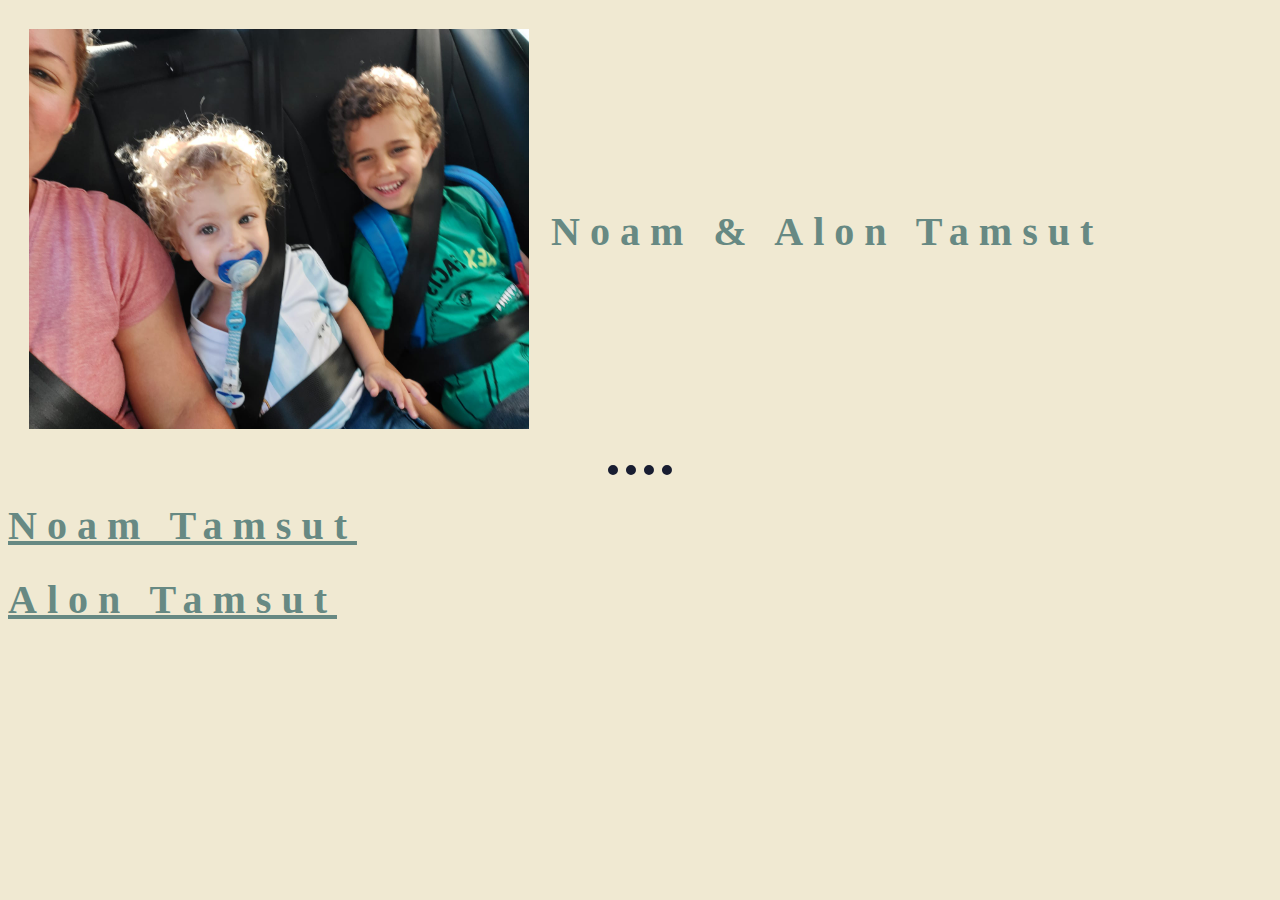
<file: index.html>
<!DOCTYPE html>
<html>

<head>
  <meta charset="utf-8">
  <title>Tamsut boys</title>
 <link rel="stylesheet" href="css/styles.css">


</head>

</body>
<table cellspacing="20">
  <tr>
    <td> <img src="Images/נועם ואלון.jpeg" alt="no caption" style="width:500px;height:400px;"></td>
    <td>
      <h1>Noam & Alon Tamsut</h1>
    </td>
  </tr>
</table>

<hr>

<h1><a href="Noam.html">Noam Tamsut<a /></h1>

<h1><a href="Alon.html">Alon Tamsut<a /></h1>

</body>

</html>
</file>
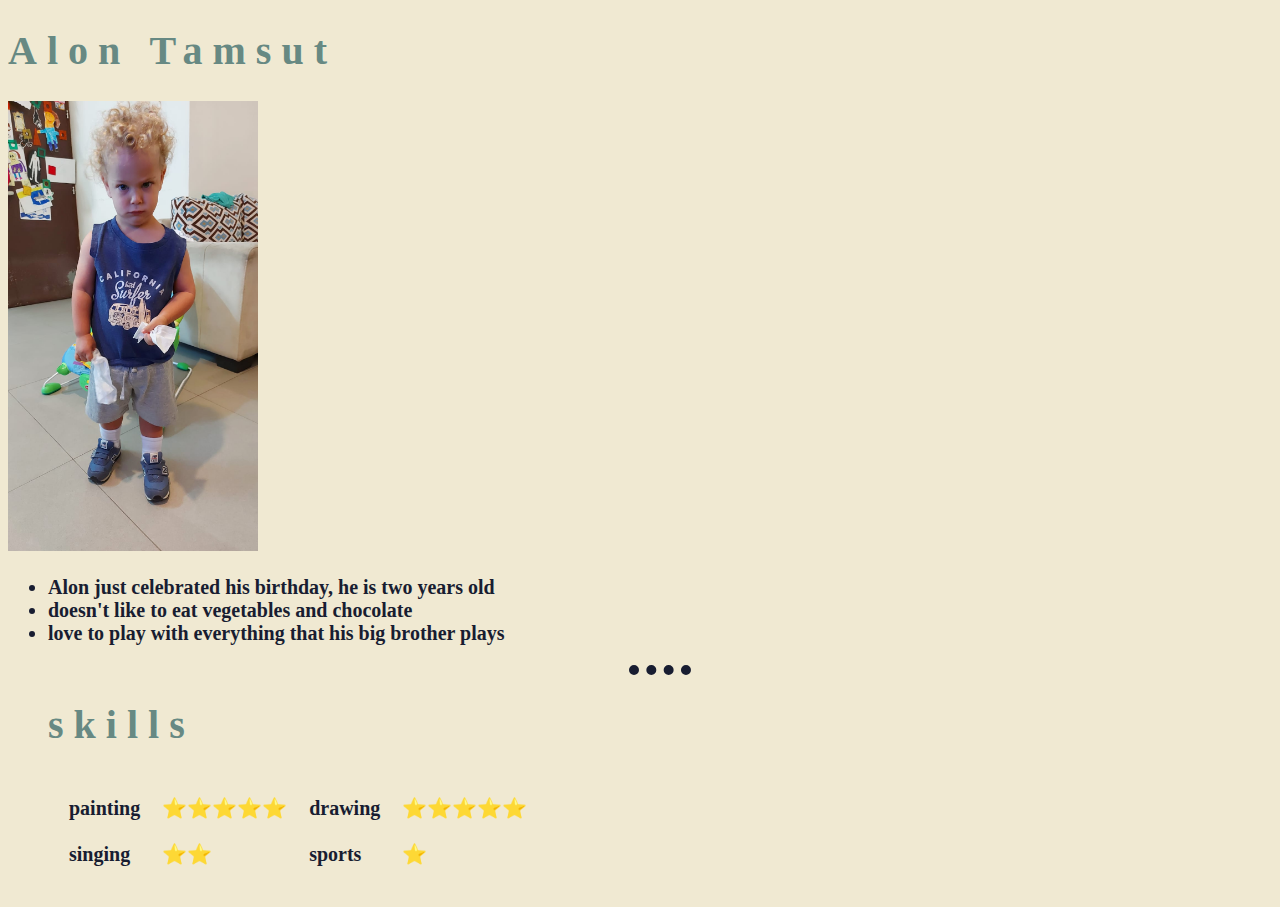
<file: Alon.html>
<!DOCTYPE html>
<html>
 <head>
  <meta charset="utf-8">
  <title>Alon</title>
 <link rel="stylesheet" href="css/styles.css">
 </head>

<body>

  <h1><strong>Alon Tamsut</strong></h1>
  <img src="Images/אלון.jpeg" alt="why so angryyyy" style="width:250px;height:450px;">
  <p><ul>
         <li>Alon just celebrated his birthday, he is two years old</li>
         <li>doesn't like to eat vegetables and chocolate</li>
         <li>love to play with everything that his big brother plays
   </li></p>
<hr>
 <h1>skills</h1>
<table cellspacing="20">
  <tr>
    <td>painting</td>
    <td>⭐⭐⭐⭐⭐</td>
    <td>drawing</td>
    <td>⭐⭐⭐⭐⭐</td>
  </tr>
  <tr>
    <td>singing</td>
    <td>⭐⭐</td>
    <td>sports</td>
    <td>⭐</td>
  </tr>
</table>



</body>

</html>
</file>
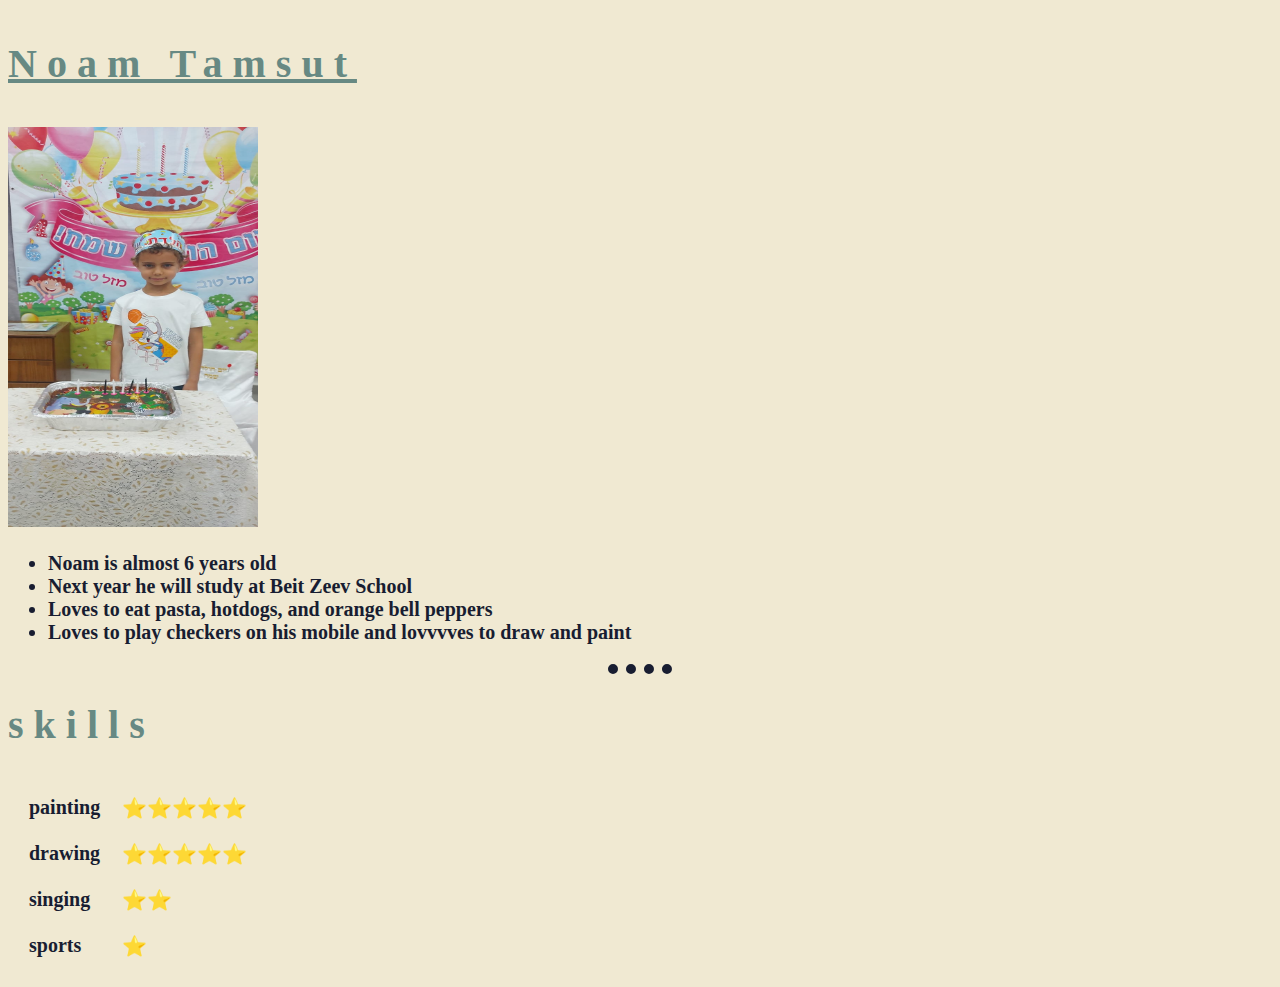
<file: Noam.html>
<!DOCTYPE html>
<html>
 <head>
  <meta charset="utf-8">
  <title>Noam</title>
 <link rel="stylesheet" href="css/styles.css">
 </head>

<body>


  <h1><p><strong><a href="https://youtu.be/LL4mrsLlZWc">Noam Tamsut</a></strong></p></h1>
  <img src="Images/נועם.jpeg" alt="soooo cute" style="width:250px;height:400px;">

  <p><ul>
         <li>Noam is almost 6 years old </li>
         <li>Next year he will study at Beit Zeev School
         <li>Loves to eat pasta, hotdogs, and orange bell peppers
         <li>Loves to play checkers on his mobile and lovvvves to draw and paint
   </ul></p>
    <hr>
 <h1>skills</h1>
<table cellspacing="20">
  <tbody>
    <tr>
      <td>painting</td>
      <td>⭐⭐⭐⭐⭐</td>
    </tr>
    <tr>
      <td>drawing</td>
      <td>⭐⭐⭐⭐⭐</td>
    </tr>
    <tr>
      <td>singing</td>
      <td>⭐⭐</td>
    </tr>
    <tr>
      <td>sports</td>
      <td>⭐</td>
    </tr>
  </tbody>
</table>


</body>

</html>
</file>
<file: css/styles.css>
body {
  background-color: #F0E9D2;
  font-size: 20px;
  color: #181D31;
  font-family: Papyrus, Fantasy;
  font-weight: bold;
}

hr {
  height: 0px;
  width: 5%;
  border: dotted;
  color: #181D31;
  border-width: 10px 0 0;

}

a {
  color: #678983;
}

h1 {
color: #678983;
letter-spacing: 10px;
font-family: Papyrus, Fantasy;

}

p {
  color: #F47C7C;
}
</file>
